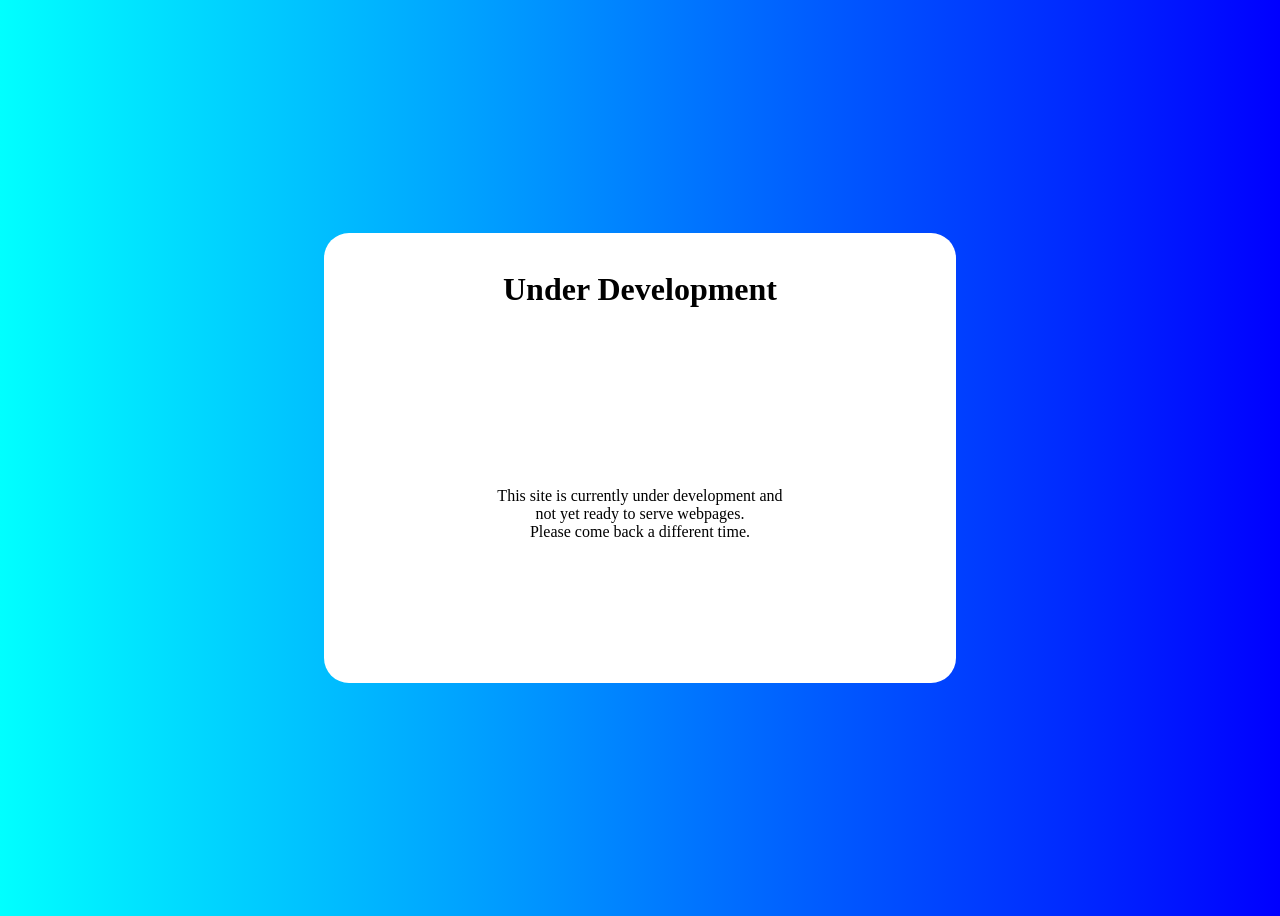
<file: index.html>
<html>
    <head>
        <title>Under Development - Developer Azure</title>
        <style>
            body {
                height: 100vh;

                display: flex;
                flex-direction: column;
                align-items: center;
                justify-content: center;

                background: linear-gradient(to right, #00FFFF, #0000FF);
                background-position: center;
                background-repeat: no-repeat;
                background-size: cover;
            }

            .message {
                height: 50%;
                width: 50%;
                display: flex;
                flex-direction: column;
                align-items: center;
                background-color: white;
                border-radius: 25px;
            }

            .top {
                height: 25%;
                width: 100%;

                display: flex;
                flex-direction: row;
                justify-content: center;
                align-items: center;
            }

            .bottom {
                height: 75%;
                width: 100%;
                display: flex;
                flex-direction: column;
                align-items: center;
                justify-content: center;
            }
        </style>
    </head>
    <body>
        <div class="message">
            <div class="top">
                <h1>Under Development</h1>
            </div>
            <div class="bottom">
                <a>This site is currently under development and </a>
                <a>not yet ready to serve webpages.</a>
                <a>Please come back a different time.</a>
            </div>
        </div>
    </body>
</html>
</file>
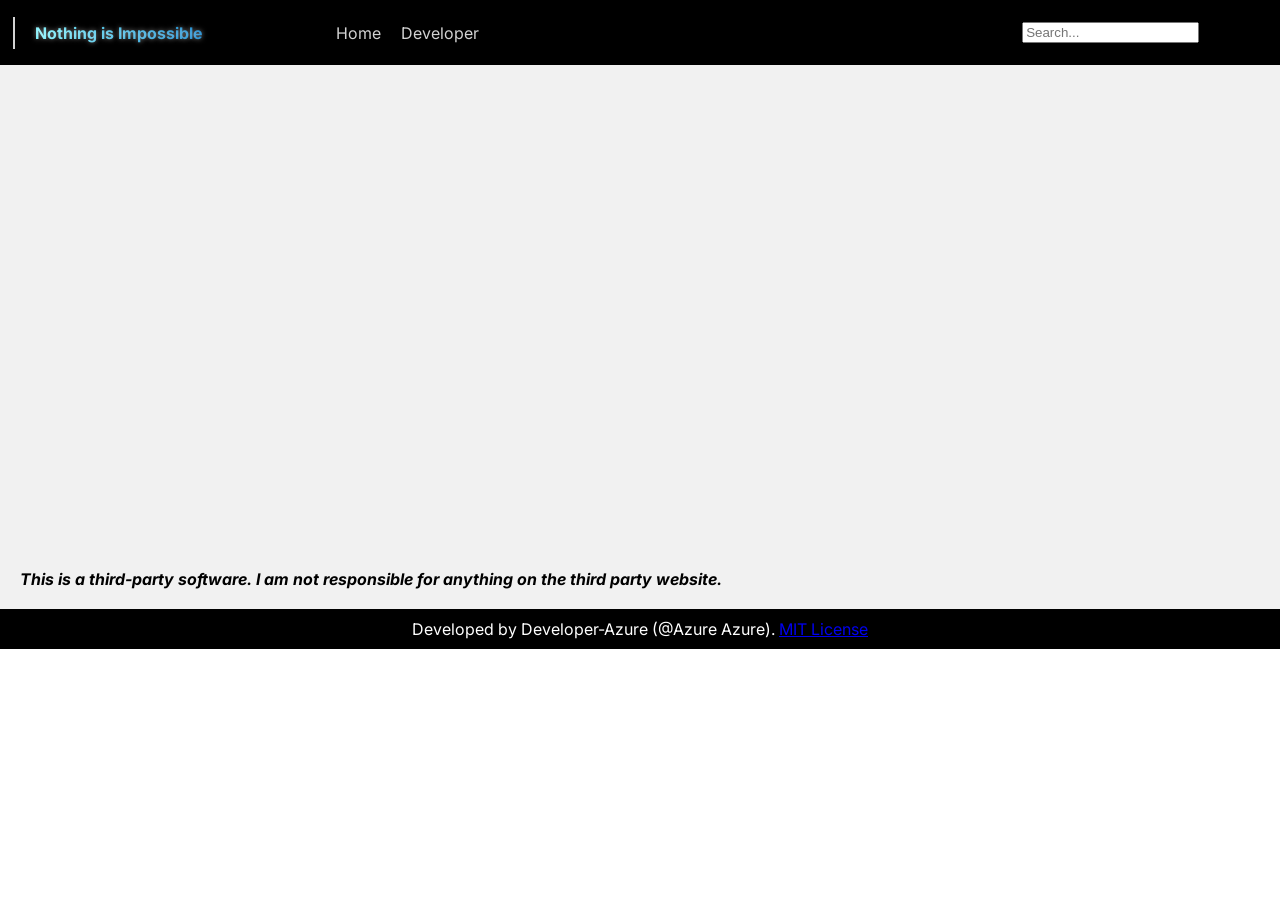
<file: charts/wof/fictional-family-tree.html>
<!DOCTYPE html>
<html>
    <head>
        <title id="TITLE">Devloper-Azure | Nothing is Impossible</title>
        <link rel="stylesheet" href="https://developer-azure.github.io/navbar.css">
        <link rel="preconnect" href="https://fonts.googleapis.com">
        <link rel="preconnect" href="https://fonts.gstatic.com" crossorigin>
        <link href="https://fonts.googleapis.com/css2?family=Inter:wght@400;700&display=swap" rel="stylesheet">
        <style>
            body {
                font-family: 'Inter', Arial, sans-serif;
                margin: 0;
                padding: 0;
            }

            .navbar {
                background-color: #000000;
                overflow: hidden;
                padding: 10px;
            }

            .navbar a {
                color: #ffffff;
                text-decoration: none;
                padding: 10px;
            }

            .main {
                padding: 20px;
                width: 100%;
                background-color: #f1f1f1;
            }

            .footer {
                background-color: #000000;
                color: #ffffff;
                text-align: center;
                padding: 10px;
            }
        </style>
    </head>
    <body>
        <div id="navbar" class="navbar">
            <!-- DYNAMIC CONTENT: DO NOT EDIT -->
        </div>
        <div class="main">
            <iframe src="https://mermaid.live/embed?theme=default&look=classic&mode=light#pako:[base64]" width="100%" height="480" style="border:0" loading="lazy" title="Mermaid diagram" sandbox="allow-scripts allow-same-origin allow-popups allow-popups-to-escape-sandbox"></iframe>
            <b><i>This is a third-party software. I am not responsible for anything on the third party website.</i></b>
        </div>
        <div class="footer">
            <a>Developed by Developer-Azure (@Azure Azure).</a>
            <a href="https://opensource.org/licenses/MIT">MIT License</a>
        </div>
    </body>
    <script>
        const TITLE = document.getElementById("TITLE");
        const NAVBAR = document.getElementById("navbar");

        TITLE.innerText = "Family Graph 1 - Developer-Azure | Nothing is Impossible.";

        fetch("https://developer-azure.github.io/navbar.html")
            .then(response => {
                if (!response.ok) {
                    throw new Error('HTTP ${response.status}: ${response.statusText}');
                }
                return response.text();
            })
            .then(data => {
                NAVBAR.innerHTML = data;
            })
            .catch(error => {
                console.error("Error loading navbar:", error);
                NAVBAR.innerHTML = "<a>There was a problem while loading this page. Report this to the developers.</a>";
            });
    </script>
</html>
</file>
